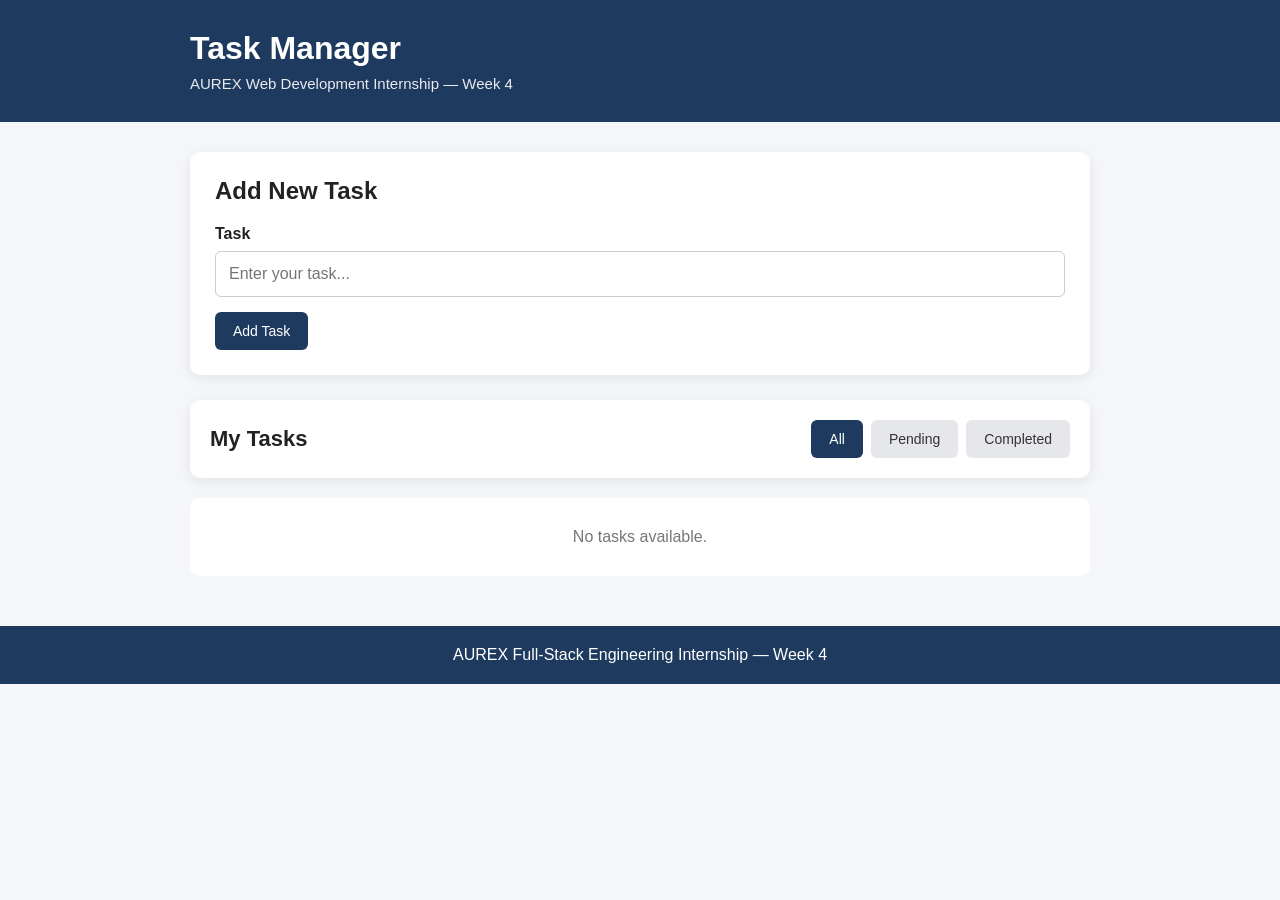
<file: index.html>
<!DOCTYPE html>
<html lang="en">
<head>
    <meta charset="UTF-8">
    <meta name="viewport" content="width=device-width, initial-scale=1.0">

    <title>Task Manager | AUREX Week 4</title>

    <link rel="stylesheet" href="styles/main.css">
</head>

<body>

    <header class="header">
        <div class="container">
            <h1>Task Manager</h1>
            <p>AUREX Web Development Internship — Week 4</p>
        </div>
    </header>

    <main class="container">

        <!-- Add Task Section -->
        <section class="task-form-section">

            <h2 id="form-title">Add New Task</h2>

            <form id="task-form">

                <div class="form-group">
                    <label for="task-input">Task</label>

                    <input
                        type="text"
                        id="task-input"
                        placeholder="Enter your task..."
                        autocomplete="off"
                    >

                    <small id="error-message"></small>
                </div>

                <button type="submit" id="submit-button">
                    Add Task
                </button>

                <button
                    type="button"
                    id="cancel-button"
                    class="cancel-btn hidden"
                >
                    Cancel
                </button>

            </form>

        </section>


        <!-- Task Controls -->
        <section class="task-controls">

            <h2>My Tasks</h2>

            <div class="filter-buttons">

                <button
                    class="filter-btn active"
                    data-filter="all"
                >
                    All
                </button>

                <button
                    class="filter-btn"
                    data-filter="pending"
                >
                    Pending
                </button>

                <button
                    class="filter-btn"
                    data-filter="completed"
                >
                    Completed
                </button>

            </div>

        </section>


        <!-- Task List -->
        <section class="task-list-section">

            <div id="task-list"></div>

            <p id="empty-message" class="empty-message">
                No tasks available.
            </p>

        </section>

    </main>


    <footer class="footer">
        <p>AUREX Full-Stack Engineering Internship — Week 4</p>
    </footer>


    <script src="scripts/main.js"></script>

</body>
</html>
</file>
<file: styles/main.css>
/* ================================
   RESET
================================ */

* {
    margin: 0;
    padding: 0;
    box-sizing: border-box;
}


/* ================================
   GENERAL
================================ */

body {
    font-family: Arial, Helvetica, sans-serif;
    background-color: #f5f6fa;
    color: #222;
    min-height: 100vh;
}

.container {
    width: 90%;
    max-width: 900px;
    margin: auto;
}


/* ================================
   HEADER
================================ */

.header {
    background: #1e3a5f;
    color: white;
    padding: 30px 0;
    margin-bottom: 30px;
}

.header h1 {
    font-size: 32px;
    margin-bottom: 8px;
}

.header p {
    font-size: 15px;
    opacity: 0.9;
}


/* ================================
   FORM SECTION
================================ */

.task-form-section {
    background: white;
    padding: 25px;
    border-radius: 10px;
    box-shadow: 0 3px 12px rgba(0, 0, 0, 0.08);
    margin-bottom: 25px;
}

.task-form-section h2 {
    margin-bottom: 20px;
}

.form-group {
    margin-bottom: 15px;
}

.form-group label {
    display: block;
    margin-bottom: 8px;
    font-weight: bold;
}

.form-group input {
    width: 100%;
    padding: 13px;
    border: 1px solid #ccc;
    border-radius: 6px;
    font-size: 16px;
    outline: none;
}

.form-group input:focus {
    border-color: #1e3a5f;
}


/* ================================
   ERROR MESSAGE
================================ */

#error-message {
    display: block;
    color: #d62828;
    margin-top: 6px;
}


/* ================================
   BUTTONS
================================ */

button {
    border: none;
    cursor: pointer;
    padding: 11px 18px;
    border-radius: 6px;
    font-size: 14px;
    transition: 0.2s;
}

#submit-button {
    background: #1e3a5f;
    color: white;
}

#submit-button:hover {
    background: #162d4a;
}

.cancel-btn {
    background: #777;
    color: white;
    margin-left: 8px;
}

.cancel-btn:hover {
    background: #555;
}

.hidden {
    display: none;
}


/* ================================
   TASK CONTROLS
================================ */

.task-controls {
    background: white;
    padding: 20px;
    border-radius: 10px;
    margin-bottom: 20px;
    box-shadow: 0 3px 12px rgba(0, 0, 0, 0.08);

    display: flex;
    justify-content: space-between;
    align-items: center;
    gap: 15px;
}

.task-controls h2 {
    font-size: 22px;
}

.filter-buttons {
    display: flex;
    gap: 8px;
}

.filter-btn {
    background: #e5e7eb;
    color: #333;
}

.filter-btn:hover {
    background: #d1d5db;
}

.filter-btn.active {
    background: #1e3a5f;
    color: white;
}


/* ================================
   TASK CARD
================================ */

.task-card {
    background: white;
    padding: 18px;
    border-radius: 10px;
    margin-bottom: 12px;

    display: flex;
    justify-content: space-between;
    align-items: center;

    box-shadow: 0 3px 10px rgba(0, 0, 0, 0.07);
}

.task-info {
    display: flex;
    align-items: center;
    gap: 12px;
    flex: 1;
}

.task-checkbox {
    width: 18px;
    height: 18px;
    cursor: pointer;
}

.task-title {
    font-size: 16px;
    word-break: break-word;
}

.task-title.completed {
    text-decoration: line-through;
    color: #888;
}


/* ================================
   TASK ACTIONS
================================ */

.task-actions {
    display: flex;
    gap: 8px;
    margin-left: 15px;
}

.edit-btn {
    background: #f0ad4e;
    color: white;
}

.edit-btn:hover {
    background: #d99435;
}

.delete-btn {
    background: #d62828;
    color: white;
}

.delete-btn:hover {
    background: #b71c1c;
}


/* ================================
   EMPTY MESSAGE
================================ */

.empty-message {
    text-align: center;
    padding: 30px;
    color: #777;
    background: white;
    border-radius: 10px;
}


/* ================================
   FOOTER
================================ */

.footer {
    margin-top: 50px;
    background: #1e3a5f;
    color: white;
    text-align: center;
    padding: 20px;
}


/* ================================
   RESPONSIVE DESIGN
================================ */

@media (max-width: 650px) {

    .task-controls {
        flex-direction: column;
        align-items: flex-start;
    }

    .filter-buttons {
        width: 100%;
        flex-wrap: wrap;
    }

    .filter-btn {
        flex: 1;
    }

    .task-card {
        flex-direction: column;
        align-items: flex-start;
        gap: 15px;
    }

    .task-actions {
        margin-left: 30px;
    }

    .header h1 {
        font-size: 26px;
    }
}
</file>
